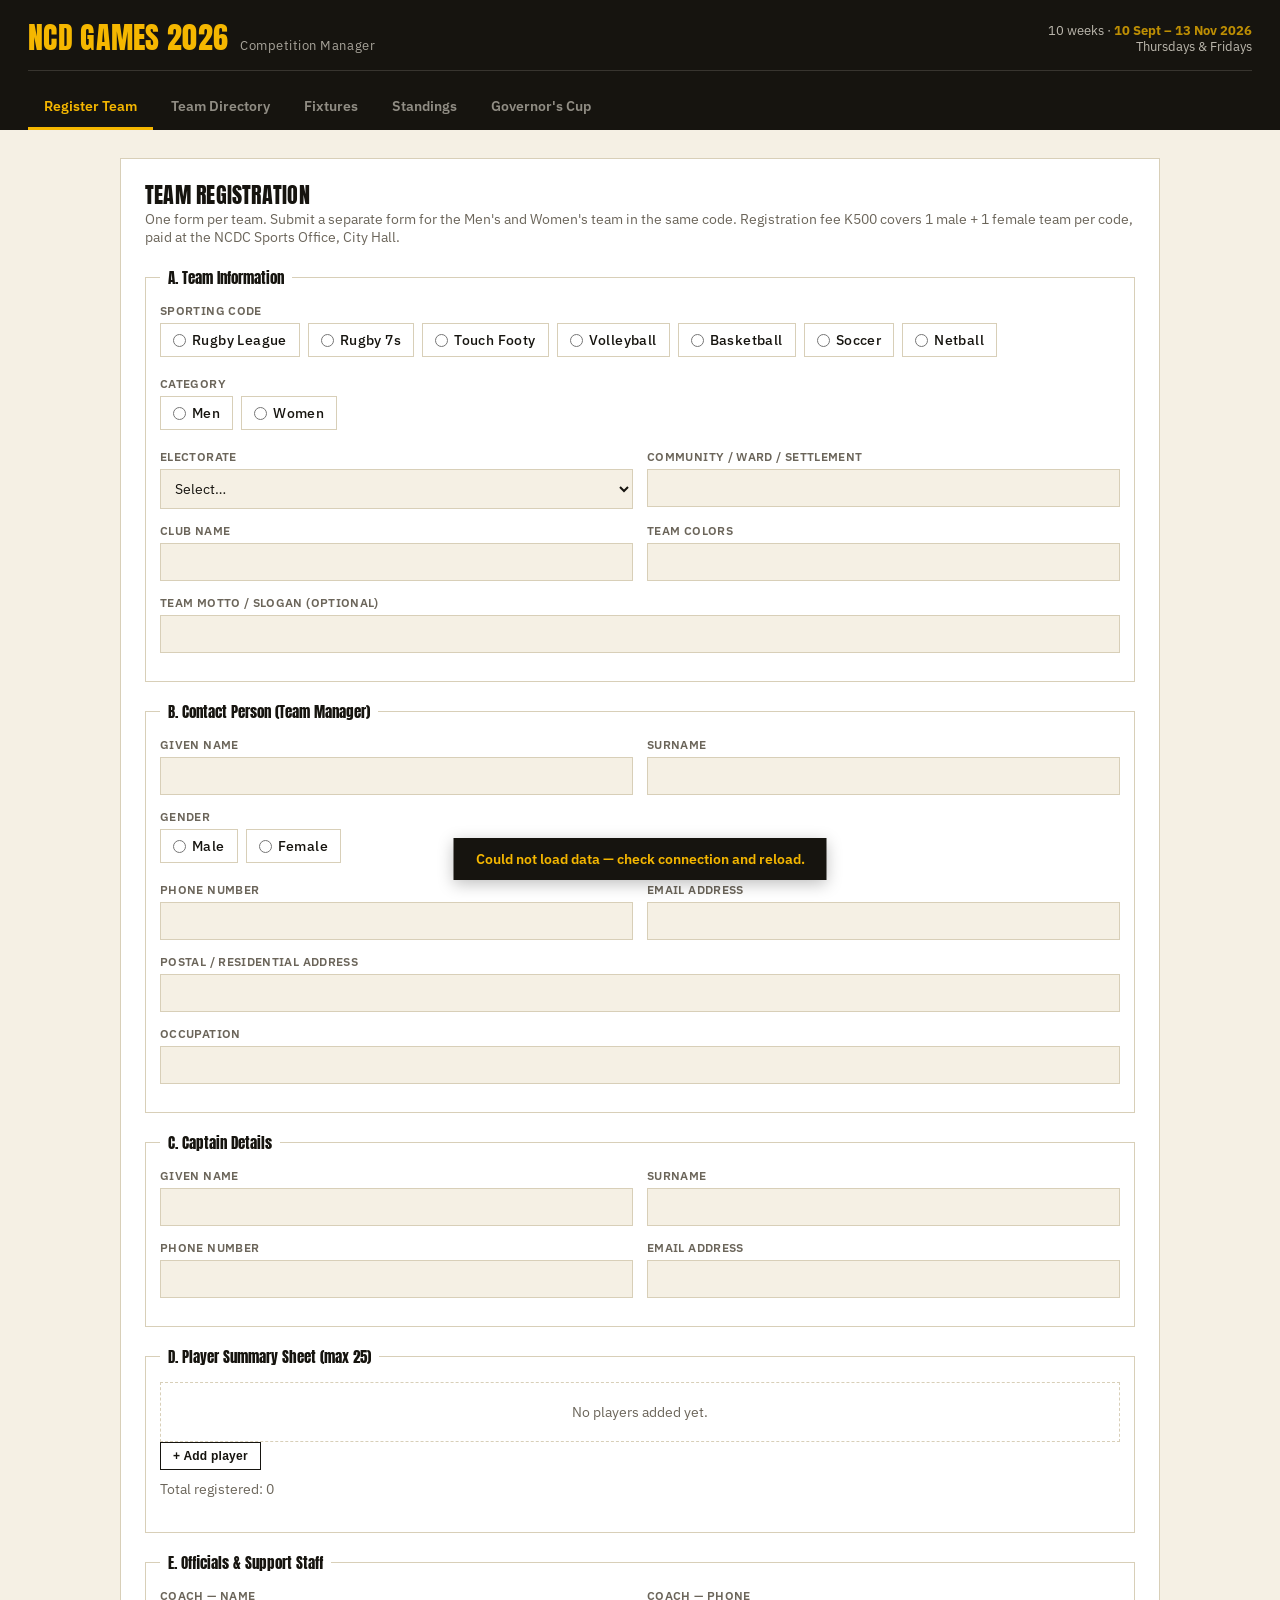
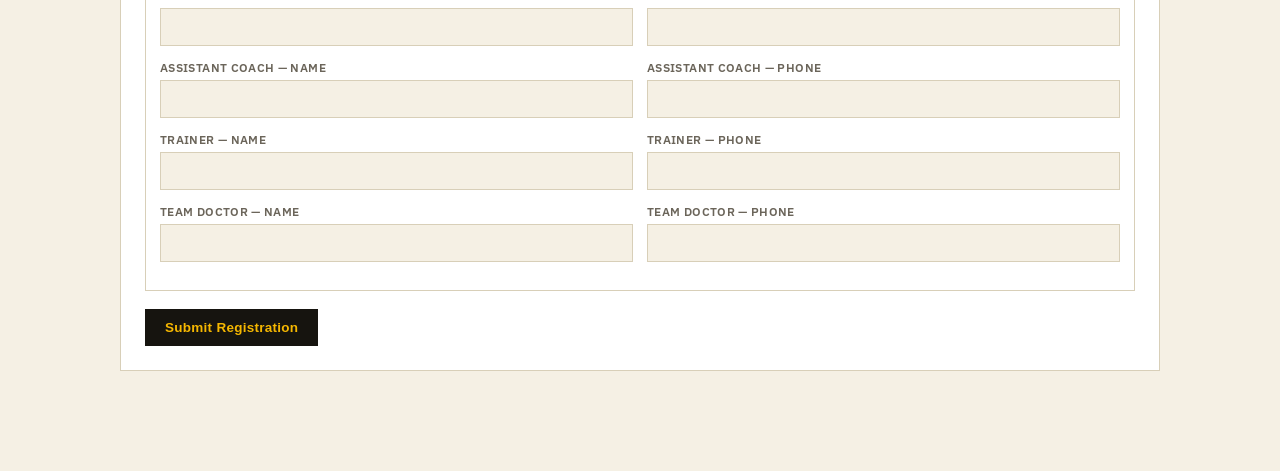
<file: ncd-games-manager.html>
<!DOCTYPE html>
<html lang="en">
<head>
<meta charset="UTF-8">
<meta name="viewport" content="width=device-width, initial-scale=1.0">
<title>NCD Games 2026 — Competition Manager</title>
<link rel="preconnect" href="https://fonts.googleapis.com">
<link href="https://fonts.googleapis.com/css2?family=Anton&family=IBM+Plex+Sans:wght@400;500;600;700&family=IBM+Plex+Mono:wght@500&display=swap" rel="stylesheet">
<style>
  :root{
    --ink:#16140F;
    --ink-2:#211E17;
    --paper:#F5F0E4;
    --paper-2:#EAE3D2;
    --sun:#F5B700;
    --ember:#C6362B;
    --pitch:#1F6F4A;
    --ash:#6B655A;
    --line:#D8CFB8;
  }
  *{box-sizing:border-box;}
  html,body{margin:0;padding:0;}
  body{
    background:var(--paper);
    color:var(--ink);
    font-family:'IBM Plex Sans',sans-serif;
    -webkit-font-smoothing:antialiased;
  }
  h1,h2,h3,.headline{
    font-family:'Anton',sans-serif;
    font-weight:400;
    letter-spacing:0.01em;
    text-transform:uppercase;
    line-height:1.05;
  }
  .mono{ font-family:'IBM Plex Mono',monospace; }

  header.topbar{
    background:var(--ink);
    color:var(--paper);
    padding:22px 28px 0 28px;
    position:sticky; top:0; z-index:20;
  }
  .topbar-inner{
    display:flex; align-items:flex-end; justify-content:space-between; flex-wrap:wrap; gap:14px;
    padding-bottom:16px;
    border-bottom:1px solid rgba(245,240,228,0.15);
  }
  .brand{ display:flex; align-items:baseline; gap:12px; }
  .brand h1{ font-size:30px; color:var(--sun); margin:0; }
  .brand span.sub{ color:var(--paper); opacity:0.65; font-size:13px; letter-spacing:0.04em; }
  .dates{ text-align:right; font-size:12.5px; color:var(--paper); opacity:0.75; }
  .dates b{ color:var(--sun); }

  nav.tabs{
    display:flex; gap:2px; margin-top:14px; overflow-x:auto;
  }
  nav.tabs button{
    background:none; border:none; color:var(--paper); opacity:0.55;
    font-family:'IBM Plex Sans',sans-serif; font-weight:600; font-size:13.5px;
    padding:12px 16px; cursor:pointer; white-space:nowrap;
    border-bottom:3px solid transparent;
  }
  nav.tabs button:hover{ opacity:0.85; }
  nav.tabs button.active{
    opacity:1; color:var(--sun); border-bottom-color:var(--sun);
  }

  main{ max-width:1080px; margin:0 auto; padding:28px 20px 80px 20px; }
  .panel{ background:#fff; border:1px solid var(--line); padding:24px; margin-bottom:20px; }
  .panel h2{ font-size:22px; margin:0 0 4px 0; }
  .panel .desc{ color:var(--ash); font-size:13.5px; margin:0 0 20px 0; }

  .grid2{ display:grid; grid-template-columns:1fr 1fr; gap:14px; }
  .grid4{ display:grid; grid-template-columns:repeat(4,1fr); gap:10px; }
  @media(max-width:640px){ .grid2,.grid4{ grid-template-columns:1fr; } }

  label{ display:block; font-size:12px; font-weight:600; text-transform:uppercase; letter-spacing:0.03em; color:var(--ash); margin-bottom:5px; }
  .field{ margin-bottom:14px; }
  input[type=text],input[type=email],input[type=tel],input[type=date],input[type=number],select,textarea{
    width:100%; padding:9px 10px; border:1px solid var(--line); background:var(--paper);
    font-family:'IBM Plex Sans',sans-serif; font-size:14px; color:var(--ink);
  }
  input:focus,select:focus,textarea:focus{ outline:2px solid var(--sun); outline-offset:1px; }
  fieldset{ border:1px solid var(--line); padding:14px; margin:0 0 18px 0; }
  legend{ font-family:'Anton',sans-serif; font-size:15px; padding:0 8px; color:var(--ink); }

  .choicerow{ display:flex; flex-wrap:wrap; gap:8px; }
  .choicerow label.chip{
    display:flex; align-items:center; gap:6px; border:1px solid var(--line); padding:7px 12px;
    text-transform:none; font-weight:500; font-size:13.5px; cursor:pointer; color:var(--ink);
  }
  .choicerow input[type=radio]{ margin:0; }

  button.btn{
    background:var(--ink); color:var(--sun); border:none; padding:11px 20px;
    font-weight:700; font-size:13.5px; letter-spacing:0.02em; cursor:pointer;
  }
  button.btn:hover{ background:var(--ink-2); }
  button.btn.secondary{ background:none; color:var(--ink); border:1px solid var(--ink); }
  button.btn.danger{ background:var(--ember); color:#fff; }
  button.btn.small{ padding:6px 12px; font-size:12px; }
  button.btn:disabled{ opacity:0.4; cursor:not-allowed; }

  table.data{ width:100%; border-collapse:collapse; font-size:13.5px; }
  table.data th{ text-align:left; font-size:11px; text-transform:uppercase; letter-spacing:0.03em; color:var(--ash); border-bottom:2px solid var(--ink); padding:8px 8px; }
  table.data td{ padding:9px 8px; border-bottom:1px solid var(--line); }
  table.data tr:hover td{ background:var(--paper); }
  .status-tag{ display:inline-block; padding:2px 8px; font-size:11px; font-weight:700; text-transform:uppercase; }
  .status-Pending{ background:#F1E4B0; color:#6B5A00; }
  .status-Approved{ background:#DCEEE2; color:var(--pitch); }
  .status-Rejected{ background:#F3D9D6; color:var(--ember); }

  .playerrow{ display:grid; grid-template-columns:2fr 1fr 1.2fr 1fr auto; gap:8px; margin-bottom:8px; align-items:center; }
  @media(max-width:640px){ .playerrow{ grid-template-columns:1fr; } }

  .toast{
    position:fixed; bottom:20px; left:50%; transform:translateX(-50%);
    background:var(--ink); color:var(--sun); padding:12px 22px; font-weight:600; font-size:13.5px;
    z-index:100; box-shadow:0 4px 16px rgba(0,0,0,0.25);
  }
  .empty{ color:var(--ash); font-size:13.5px; padding:20px 0; text-align:center; border:1px dashed var(--line); }
  .filters{ display:flex; gap:10px; flex-wrap:wrap; margin-bottom:16px; }
  .filters select{ width:auto; min-width:150px; }

  .modal-overlay{ position:fixed; inset:0; background:rgba(22,20,15,0.6); display:flex; align-items:flex-start; justify-content:center; padding:30px 16px; overflow-y:auto; z-index:50; }
  .modal{ background:#fff; max-width:720px; width:100%; padding:26px; margin-bottom:40px; }
  .modal h3{ margin-top:0; font-size:20px; }
  .modal .close{ float:right; background:none; border:none; font-size:20px; cursor:pointer; color:var(--ash); }
  .kv{ display:grid; grid-template-columns:150px 1fr; gap:6px 12px; font-size:13.5px; margin-bottom:4px; }
  .kv b{ color:var(--ash); font-weight:600; font-size:11px; text-transform:uppercase; }
  .section-title{ font-family:'Anton',sans-serif; font-size:14px; margin:18px 0 8px 0; color:var(--ash); }

  .pool-card{ border:1px solid var(--line); padding:16px; margin-bottom:14px; }
  .pool-card h3{ font-size:16px; margin:0 0 2px 0; }
  .pool-card .meta{ color:var(--ash); font-size:12.5px; margin-bottom:10px; }
  .rank1{ color:var(--pitch); font-weight:700; }
  .colorswatch{ display:inline-block; width:10px; height:10px; border:1px solid var(--ink); vertical-align:middle; margin-right:6px; }
  .note{ background:var(--paper-2); border-left:3px solid var(--sun); padding:10px 14px; font-size:13px; color:var(--ink); margin-bottom:16px; }
</style>
</head>
<body>

<header class="topbar">
  <div class="topbar-inner">
    <div class="brand">
      <h1>NCD Games 2026</h1>
      <span class="sub">Competition Manager</span>
    </div>
    <div class="dates">10 weeks · <b>10 Sept – 13 Nov 2026</b><br>Thursdays &amp; Fridays</div>
  </div>
  <nav class="tabs" id="tabs"></nav>
</header>

<main id="app"></main>
<div id="toast-root"></div>

<script>
/* ---------------- Config ---------------- */
const CODES = ["Rugby League","Rugby 7s","Touch Footy","Volleyball","Basketball","Soccer","Netball"];
const CATEGORIES = ["Men","Women"];
const ELECTORATES = ["Moresby North-East","Moresby North-West","Moresby South"];
const POSITIONS_HINT = "e.g. Winger, Centre, Forward";
const MAX_PLAYERS = 25;

const TABS = [
  {id:"register", label:"Register Team"},
  {id:"directory", label:"Team Directory"},
  {id:"fixtures", label:"Fixtures"},
  {id:"standings", label:"Standings"},
  {id:"cup", label:"Governor's Cup"},
];

/* ---------------- State ---------------- */
let state = {
  tab: "register",
  teams: [],
  fixtures: [],
  loading: true,
  formPlayers: [],
  detailTeamId: null,
  fixturesPool: null,
  standingsPool: null,
  dirFilters: { code:"", category:"", electorate:"", status:"" }
};

function poolKeyOf(t){ return `${t.sportingCode}||${t.category}||${t.electorate}`; }
function poolLabel(key){ const [c,cat,e] = key.split("||"); return `${c} · ${cat} · ${e}`; }
function newId(prefix){ return prefix + "_" + Date.now().toString(36) + Math.random().toString(36).slice(2,7); }

function showToast(msg){
  const root = document.getElementById("toast-root");
  root.innerHTML = `<div class="toast">${msg}</div>`;
  setTimeout(()=>{ if(root.innerHTML.includes(msg)) root.innerHTML=""; }, 2800);
}

/* ---------------- Storage ---------------- */
async function loadAll(){
  state.loading = true; render();
  try{
    const teamKeys = await window.storage.list("team:", true);
    const teams = [];
    if(teamKeys && teamKeys.keys){
      for(const k of teamKeys.keys){
        try{
          const r = await window.storage.get(k, true);
          if(r && r.value) teams.push(JSON.parse(r.value));
        }catch(e){ /* skip unreadable key */ }
      }
    }
    const fixKeys = await window.storage.list("fixture:", true);
    const fixtures = [];
    if(fixKeys && fixKeys.keys){
      for(const k of fixKeys.keys){
        try{
          const r = await window.storage.get(k, true);
          if(r && r.value) fixtures.push(JSON.parse(r.value));
        }catch(e){}
      }
    }
    state.teams = teams.sort((a,b)=> (b.createdAt||0)-(a.createdAt||0));
    state.fixtures = fixtures;
  }catch(e){
    showToast("Could not load data — check connection and reload.");
  }
  state.loading = false;
  render();
}

async function saveTeam(team){
  try{
    const r = await window.storage.set("team:"+team.id, JSON.stringify(team), true);
    if(!r) throw new Error("no result");
    return true;
  }catch(e){
    showToast("Save failed — please try again.");
    return false;
  }
}

async function saveFixture(fx){
  try{
    await window.storage.set("fixture:"+fx.id, JSON.stringify(fx), true);
    return true;
  }catch(e){ showToast("Could not save score."); return false; }
}

async function deleteFixture(id){
  try{ await window.storage.delete("fixture:"+id, true); }catch(e){}
}

/* ---------------- Render root ---------------- */
function renderTabsBar(){
  const nav = document.getElementById("tabs");
  nav.innerHTML = TABS.map(t=>`<button class="${state.tab===t.id?'active':''}" onclick="setTab('${t.id}')">${t.label}</button>`).join("");
}
function setTab(id){ state.tab = id; state.detailTeamId=null; render(); }
window.setTab = setTab;

function render(){
  renderTabsBar();
  const app = document.getElementById("app");
  if(state.loading){ app.innerHTML = `<div class="empty">Loading competition data…</div>`; return; }
  if(state.tab==="register") app.innerHTML = renderRegister();
  else if(state.tab==="directory") app.innerHTML = renderDirectory();
  else if(state.tab==="fixtures") app.innerHTML = renderFixtures();
  else if(state.tab==="standings") app.innerHTML = renderStandings();
  else if(state.tab==="cup") app.innerHTML = renderCup();
  attachHandlers();
}

/* ================= REGISTER ================= */
function renderRegister(){
  return `
  <div class="panel">
    <h2>Team Registration</h2>
    <p class="desc">One form per team. Submit a separate form for the Men's and Women's team in the same code. Registration fee K500 covers 1 male + 1 female team per code, paid at the NCDC Sports Office, City Hall.</p>

    <form id="regForm">
      <fieldset>
        <legend>A. Team Information</legend>
        <div class="field">
          <label>Sporting Code</label>
          <div class="choicerow">${CODES.map(c=>`<label class="chip"><input type="radio" name="sportingCode" value="${c}" required>${c}</label>`).join("")}</div>
        </div>
        <div class="field">
          <label>Category</label>
          <div class="choicerow">${CATEGORIES.map(c=>`<label class="chip"><input type="radio" name="category" value="${c}" required>${c}</label>`).join("")}</div>
        </div>
        <div class="grid2">
          <div class="field"><label>Electorate</label>
            <select name="electorate" required><option value="">Select…</option>${ELECTORATES.map(e=>`<option value="${e}">${e}</option>`).join("")}</select>
          </div>
          <div class="field"><label>Community / Ward / Settlement</label><input type="text" name="community" required></div>
        </div>
        <div class="grid2">
          <div class="field"><label>Club Name</label><input type="text" name="clubName" required></div>
          <div class="field"><label>Team Colors</label><input type="text" name="teamColors"></div>
        </div>
        <div class="field"><label>Team Motto / Slogan (optional)</label><input type="text" name="motto"></div>
      </fieldset>

      <fieldset>
        <legend>B. Contact Person (Team Manager)</legend>
        <div class="grid2">
          <div class="field"><label>Given Name</label><input type="text" name="mgrGiven" required></div>
          <div class="field"><label>Surname</label><input type="text" name="mgrSurname" required></div>
        </div>
        <div class="field"><label>Gender</label>
          <div class="choicerow">
            <label class="chip"><input type="radio" name="mgrGender" value="Male" required>Male</label>
            <label class="chip"><input type="radio" name="mgrGender" value="Female">Female</label>
          </div>
        </div>
        <div class="grid2">
          <div class="field"><label>Phone Number</label><input type="tel" name="mgrPhone" required></div>
          <div class="field"><label>Email Address</label><input type="email" name="mgrEmail"></div>
        </div>
        <div class="field"><label>Postal / Residential Address</label><input type="text" name="mgrAddress"></div>
        <div class="field"><label>Occupation</label><input type="text" name="mgrOccupation"></div>
      </fieldset>

      <fieldset>
        <legend>C. Captain Details</legend>
        <div class="grid2">
          <div class="field"><label>Given Name</label><input type="text" name="capGiven" required></div>
          <div class="field"><label>Surname</label><input type="text" name="capSurname" required></div>
        </div>
        <div class="grid2">
          <div class="field"><label>Phone Number</label><input type="tel" name="capPhone" required></div>
          <div class="field"><label>Email Address</label><input type="email" name="capEmail"></div>
        </div>
      </fieldset>

      <fieldset>
        <legend>D. Player Summary Sheet (max ${MAX_PLAYERS})</legend>
        <div id="playerRows">${renderPlayerRows()}</div>
        <button type="button" class="btn secondary small" onclick="addPlayerRow()">+ Add player</button>
        <p class="desc" style="margin-top:10px;">Total registered: <span id="playerCount">${state.formPlayers.length}</span></p>
      </fieldset>

      <fieldset>
        <legend>E. Officials &amp; Support Staff</legend>
        ${["Coach","Assistant Coach","Trainer","Team Doctor"].map(role=>`
          <div class="grid2">
            <div class="field"><label>${role} — Name</label><input type="text" name="off_${role.replace(/\\s/g,'')}_name"></div>
            <div class="field"><label>${role} — Phone</label><input type="tel" name="off_${role.replace(/\\s/g,'')}_phone"></div>
          </div>`).join("")}
      </fieldset>

      <button type="submit" class="btn">Submit Registration</button>
    </form>
  </div>`;
}

function renderPlayerRows(){
  if(state.formPlayers.length===0){
    return `<div class="empty">No players added yet.</div>`;
  }
  return state.formPlayers.map((p,i)=>`
    <div class="playerrow">
      <input type="text" placeholder="Full name" value="${p.name||''}" oninput="updatePlayer(${i},'name',this.value)">
      <input type="date" value="${p.dob||''}" oninput="updatePlayer(${i},'dob',this.value)">
      <input type="tel" placeholder="Contact #" value="${p.contact||''}" oninput="updatePlayer(${i},'contact',this.value)">
      <input type="text" placeholder="${POSITIONS_HINT}" value="${p.position||''}" oninput="updatePlayer(${i},'position',this.value)">
      <button type="button" class="btn danger small" onclick="removePlayerRow(${i})">Remove</button>
    </div>`).join("");
}
function addPlayerRow(){
  if(state.formPlayers.length>=MAX_PLAYERS){ showToast(`Maximum ${MAX_PLAYERS} players.`); return; }
  state.formPlayers.push({name:"",dob:"",contact:"",position:""});
  document.getElementById("playerRows").innerHTML = renderPlayerRows();
  document.getElementById("playerCount").textContent = state.formPlayers.length;
}
function updatePlayer(i,field,val){ state.formPlayers[i][field]=val; }
function removePlayerRow(i){
  state.formPlayers.splice(i,1);
  document.getElementById("playerRows").innerHTML = renderPlayerRows();
  document.getElementById("playerCount").textContent = state.formPlayers.length;
}
window.addPlayerRow = addPlayerRow;
window.updatePlayer = updatePlayer;
window.removePlayerRow = removePlayerRow;

async function handleRegisterSubmit(ev){
  ev.preventDefault();
  const f = ev.target;
  const fd = new FormData(f);
  const get = (k)=> (fd.get(k)||"").toString().trim();

  const team = {
    id: newId("team"),
    createdAt: Date.now(),
    sportingCode: get("sportingCode"),
    category: get("category"),
    electorate: get("electorate"),
    community: get("community"),
    clubName: get("clubName"),
    teamColors: get("teamColors"),
    motto: get("motto"),
    manager: {
      givenName: get("mgrGiven"), surname: get("mgrSurname"), gender: get("mgrGender"),
      phone: get("mgrPhone"), email: get("mgrEmail"), address: get("mgrAddress"), occupation: get("mgrOccupation")
    },
    captain: {
      givenName: get("capGiven"), surname: get("capSurname"), phone: get("capPhone"), email: get("capEmail")
    },
    players: state.formPlayers.filter(p=>p.name && p.name.trim()!==""),
    officials: {
      coach: {name:get("off_Coach_name"), phone:get("off_Coach_phone")},
      assistantCoach: {name:get("off_AssistantCoach_name"), phone:get("off_AssistantCoach_phone")},
      trainer: {name:get("off_Trainer_name"), phone:get("off_Trainer_phone")},
      doctor: {name:get("off_TeamDoctor_name"), phone:get("off_TeamDoctor_phone")}
    },
    payment: { paid:false, amount:"", receiptNumber:"" },
    approval: { status:"Pending", comments:"", poolZone:"", teamIdNumber:"" }
  };

  if(!team.sportingCode || !team.category || !team.electorate){
    showToast("Please select sporting code, category and electorate."); return;
  }

  const btn = f.querySelector("button[type=submit]");
  btn.disabled = true; btn.textContent = "Submitting…";
  const ok = await saveTeam(team);
  btn.disabled = false; btn.textContent = "Submit Registration";

  if(ok){
    state.teams.unshift(team);
    state.formPlayers = [];
    showToast(`Team "${team.clubName}" registered — pending approval.`);
    f.reset();
    render();
  }
}

/* ================= DIRECTORY (admin) ================= */
function renderDirectory(){
  const f = state.dirFilters;
  let list = state.teams.filter(t=>
    (!f.code || t.sportingCode===f.code) &&
    (!f.category || t.category===f.category) &&
    (!f.electorate || t.electorate===f.electorate) &&
    (!f.status || t.approval.status===f.status)
  );

  return `
  <div class="panel">
    <h2>Team Directory</h2>
    <p class="desc">Review registrations, confirm payment, approve teams and assign pool/zone + team ID.</p>
    <div class="note">Shared data: everyone who opens this app sees and can edit the same team list.</div>
    <div class="filters">
      <select onchange="setDirFilter('code',this.value)"><option value="">All codes</option>${CODES.map(c=>`<option ${f.code===c?'selected':''}>${c}</option>`).join("")}</select>
      <select onchange="setDirFilter('category',this.value)"><option value="">All categories</option>${CATEGORIES.map(c=>`<option ${f.category===c?'selected':''}>${c}</option>`).join("")}</select>
      <select onchange="setDirFilter('electorate',this.value)"><option value="">All electorates</option>${ELECTORATES.map(c=>`<option ${f.electorate===c?'selected':''}>${c}</option>`).join("")}</select>
      <select onchange="setDirFilter('status',this.value)"><option value="">All statuses</option>${["Pending","Approved","Rejected"].map(c=>`<option ${f.status===c?'selected':''}>${c}</option>`).join("")}</select>
    </div>
    ${list.length===0 ? `<div class="empty">No teams match these filters.</div>` : `
    <table class="data">
      <thead><tr><th>Club</th><th>Code</th><th>Cat.</th><th>Electorate</th><th>Players</th><th>Payment</th><th>Status</th><th></th></tr></thead>
      <tbody>
        ${list.map(t=>`
          <tr>
            <td><b>${escapeHtml(t.clubName)}</b><br><span class="mono" style="color:var(--ash);font-size:11px;">${escapeHtml(t.community)}</span></td>
            <td>${t.sportingCode}</td>
            <td>${t.category}</td>
            <td>${t.electorate}</td>
            <td>${t.players.length}</td>
            <td>${t.payment.paid ? '✓ Paid' : '—'}</td>
            <td><span class="status-tag status-${t.approval.status}">${t.approval.status}</span></td>
            <td><button class="btn secondary small" onclick="openDetail('${t.id}')">View</button></td>
          </tr>`).join("")}
      </tbody>
    </table>`}
  </div>
  ${state.detailTeamId ? renderDetailModal() : ""}
  `;
}
function setDirFilter(k,v){ state.dirFilters[k]=v; render(); }
window.setDirFilter = setDirFilter;
function openDetail(id){ state.detailTeamId=id; render(); }
window.openDetail = openDetail;
function closeDetail(){ state.detailTeamId=null; render(); }
window.closeDetail = closeDetail;

function renderDetailModal(){
  const t = state.teams.find(x=>x.id===state.detailTeamId);
  if(!t) return "";
  return `
  <div class="modal-overlay" onclick="if(event.target===this) closeDetail()">
    <div class="modal">
      <button class="close" onclick="closeDetail()">✕</button>
      <h3>${escapeHtml(t.clubName)}</h3>
      <div class="kv"><b>Code</b><span>${t.sportingCode}</span></div>
      <div class="kv"><b>Category</b><span>${t.category}</span></div>
      <div class="kv"><b>Electorate</b><span>${t.electorate}</span></div>
      <div class="kv"><b>Community</b><span>${escapeHtml(t.community)}</span></div>
      <div class="kv"><b>Colors</b><span>${escapeHtml(t.teamColors||"—")}</span></div>
      <div class="kv"><b>Motto</b><span>${escapeHtml(t.motto||"—")}</span></div>

      <div class="section-title">Manager</div>
      <div class="kv"><b>Name</b><span>${escapeHtml(t.manager.givenName)} ${escapeHtml(t.manager.surname)}</span></div>
      <div class="kv"><b>Phone</b><span>${escapeHtml(t.manager.phone)}</span></div>
      <div class="kv"><b>Email</b><span>${escapeHtml(t.manager.email||"—")}</span></div>

      <div class="section-title">Captain</div>
      <div class="kv"><b>Name</b><span>${escapeHtml(t.captain.givenName)} ${escapeHtml(t.captain.surname)}</span></div>
      <div class="kv"><b>Phone</b><span>${escapeHtml(t.captain.phone)}</span></div>

      <div class="section-title">Players (${t.players.length})</div>
      ${t.players.length===0? `<div class="empty">None listed</div>` :
        `<table class="data"><thead><tr><th>Name</th><th>DoB</th><th>Contact</th><th>Position</th></tr></thead><tbody>
          ${t.players.map(p=>`<tr><td>${escapeHtml(p.name)}</td><td>${escapeHtml(p.dob||"—")}</td><td>${escapeHtml(p.contact||"—")}</td><td>${escapeHtml(p.position||"—")}</td></tr>`).join("")}
        </tbody></table>`}

      <div class="section-title">Officials</div>
      <div class="kv"><b>Coach</b><span>${escapeHtml(t.officials.coach.name||"—")} ${escapeHtml(t.officials.coach.phone||"")}</span></div>
      <div class="kv"><b>Asst. Coach</b><span>${escapeHtml(t.officials.assistantCoach.name||"—")} ${escapeHtml(t.officials.assistantCoach.phone||"")}</span></div>
      <div class="kv"><b>Trainer</b><span>${escapeHtml(t.officials.trainer.name||"—")} ${escapeHtml(t.officials.trainer.phone||"")}</span></div>
      <div class="kv"><b>Doctor</b><span>${escapeHtml(t.officials.doctor.name||"—")} ${escapeHtml(t.officials.doctor.phone||"")}</span></div>

      <div class="section-title">Office Use — Payment &amp; Approval</div>
      <div class="grid2">
        <div class="field"><label>Payment Received</label>
          <select id="detPaid"><option value="no" ${!t.payment.paid?'selected':''}>No</option><option value="yes" ${t.payment.paid?'selected':''}>Yes</option></select>
        </div>
        <div class="field"><label>Amount (K)</label><input type="text" id="detAmount" value="${escapeHtml(t.payment.amount||"")}"></div>
      </div>
      <div class="field"><label>Receipt Number</label><input type="text" id="detReceipt" value="${escapeHtml(t.payment.receiptNumber||"")}"></div>
      <div class="grid2">
        <div class="field"><label>Approval Status</label>
          <select id="detStatus">${["Pending","Approved","Rejected"].map(s=>`<option ${t.approval.status===s?'selected':''}>${s}</option>`).join("")}</select>
        </div>
        <div class="field"><label>Team ID Number</label><input type="text" id="detTeamId" value="${escapeHtml(t.approval.teamIdNumber||"")}"></div>
      </div>
      <div class="field"><label>Pool / Zone</label><input type="text" id="detPool" value="${escapeHtml(t.approval.poolZone||"")}" placeholder="Auto: ${poolLabel(poolKeyOf(t))}"></div>
      <div class="field"><label>Comments</label><textarea id="detComments" rows="2">${escapeHtml(t.approval.comments||"")}</textarea></div>

      <button class="btn" onclick="saveDetail('${t.id}')">Save Changes</button>
    </div>
  </div>`;
}
async function saveDetail(id){
  const t = state.teams.find(x=>x.id===id);
  if(!t) return;
  t.payment.paid = document.getElementById("detPaid").value==="yes";
  t.payment.amount = document.getElementById("detAmount").value;
  t.payment.receiptNumber = document.getElementById("detReceipt").value;
  t.approval.status = document.getElementById("detStatus").value;
  t.approval.teamIdNumber = document.getElementById("detTeamId").value;
  t.approval.poolZone = document.getElementById("detPool").value;
  t.approval.comments = document.getElementById("detComments").value;
  const ok = await saveTeam(t);
  if(ok){ showToast("Team updated."); closeDetail(); }
}
window.saveDetail = saveDetail;

/* ================= FIXTURES ================= */
function getPools(){
  const map = {};
  state.teams.filter(t=>t.approval.status==="Approved").forEach(t=>{
    const k = poolKeyOf(t);
    if(!map[k]) map[k]=[];
    map[k].push(t);
  });
  return map;
}
function getMatchDays(){
  const days=[];
  let d = new Date(2026,8,10); // Sept 10 2026
  const end = new Date(2026,10,13); // Nov 13 2026
  while(d<=end){
    const wd = d.getDay();
    if(wd===4||wd===5) days.push(new Date(d));
    d.setDate(d.getDate()+1);
  }
  return days;
}
function fmtDate(d){
  return d.toLocaleDateString('en-GB',{weekday:'short', day:'numeric', month:'short', year:'numeric'});
}
function generateRoundRobin(ids){
  let arr = [...ids];
  if(arr.length%2!==0) arr.push(null);
  const n = arr.length;
  const rounds = [];
  for(let r=0;r<n-1;r++){
    const matches=[];
    for(let i=0;i<n/2;i++){
      const a=arr[i], b=arr[n-1-i];
      if(a!==null && b!==null) matches.push([a,b]);
    }
    rounds.push(matches);
    const fixed=arr[0]; const rest=arr.slice(1); rest.unshift(rest.pop()); arr=[fixed,...rest];
  }
  return rounds;
}

function renderFixtures(){
  const pools = getPools();
  const poolKeys = Object.keys(pools);
  const sel = state.fixturesPool || poolKeys[0] || null;

  let body = "";
  if(poolKeys.length===0){
    body = `<div class="empty">No approved teams yet. Approve teams in the Team Directory first, then generate fixtures here.</div>`;
  } else {
    const teams = pools[sel] || [];
    const existing = state.fixtures.filter(f=>f.poolKey===sel);
    body = `
      <div class="filters">
        <select onchange="setFixturesPool(this.value)">
          ${poolKeys.map(k=>`<option value="${k}" ${k===sel?'selected':''}>${poolLabel(k)} (${pools[k].length} teams)</option>`).join("")}
        </select>
        ${teams.length<2 ? `<span class="desc" style="align-self:center;">Need at least 2 approved teams in this pool.</span>` :
          existing.length>0 ? `<button class="btn danger small" onclick="regenerateFixtures('${sel}')">Regenerate Schedule</button>` :
          `<button class="btn small" onclick="generateFixturesForPool('${sel}')">Generate Schedule</button>`}
      </div>
      ${renderFixtureList(sel)}
    `;
  }

  return `<div class="panel">
    <h2>Fixtures</h2>
    <p class="desc">Round-robin schedule generated per pool (code · category · electorate) across the Thursday/Friday competition window.</p>
    ${body}
  </div>`;
}
function setFixturesPool(k){ state.fixturesPool=k; render(); }
window.setFixturesPool = setFixturesPool;

function renderFixtureList(poolKey){
  const fx = state.fixtures.filter(f=>f.poolKey===poolKey).sort((a,b)=> a.round-b.round);
  if(fx.length===0) return `<div class="empty">No fixtures generated yet for this pool.</div>`;
  const byRound = {};
  fx.forEach(f=>{ (byRound[f.round]=byRound[f.round]||[]).push(f); });
  return Object.keys(byRound).sort((a,b)=>a-b).map(r=>{
    const matches = byRound[r];
    return `<div style="margin-bottom:18px;">
      <div class="section-title">Round ${Number(r)+1} — ${matches[0].dateLabel}</div>
      <table class="data">
        <thead><tr><th>Home</th><th>Score</th><th>Away</th><th>Score</th><th></th></tr></thead>
        <tbody>
        ${matches.map(f=>`
          <tr>
            <td>${escapeHtml(f.teamAName)}</td>
            <td><input type="number" min="0" style="width:60px;" value="${f.scoreA ?? ''}" onchange="setScore('${f.id}','scoreA',this.value)"></td>
            <td>${escapeHtml(f.teamBName)}</td>
            <td><input type="number" min="0" style="width:60px;" value="${f.scoreB ?? ''}" onchange="setScore('${f.id}','scoreB',this.value)"></td>
            <td>${f.played ? '<span class="status-tag status-Approved">Played</span>' : '<span class="status-tag status-Pending">Scheduled</span>'}</td>
          </tr>`).join("")}
        </tbody>
      </table>
    </div>`;
  }).join("");
}

async function generateFixturesForPool(poolKey){
  const pools = getPools();
  const teams = pools[poolKey];
  if(!teams || teams.length<2){ showToast("Need at least 2 approved teams."); return; }
  const rounds = generateRoundRobin(teams.map(t=>t.id));
  const matchDays = getMatchDays();
  const newFixtures = [];
  rounds.forEach((matches, rIdx)=>{
    const date = matchDays[rIdx % matchDays.length];
    matches.forEach(([aId,bId])=>{
      const a = teams.find(t=>t.id===aId), b = teams.find(t=>t.id===bId);
      newFixtures.push({
        id: newId("fx"),
        poolKey, round: rIdx,
        date: date.toISOString(),
        dateLabel: fmtDate(date),
        teamAId:aId, teamAName:a.clubName,
        teamBId:bId, teamBName:b.clubName,
        scoreA:null, scoreB:null, played:false
      });
    });
  });
  for(const f of newFixtures){ await saveFixture(f); }
  state.fixtures = state.fixtures.filter(f=>f.poolKey!==poolKey).concat(newFixtures);
  showToast(`Schedule generated: ${newFixtures.length} fixtures across ${rounds.length} rounds.`);
  render();
}
window.generateFixturesForPool = generateFixturesForPool;

async function regenerateFixtures(poolKey){
  if(!confirm("This will clear existing fixtures and scores for this pool. Continue?")) return;
  const old = state.fixtures.filter(f=>f.poolKey===poolKey);
  for(const f of old){ await deleteFixture(f.id); }
  state.fixtures = state.fixtures.filter(f=>f.poolKey!==poolKey);
  await generateFixturesForPool(poolKey);
}
window.regenerateFixtures = regenerateFixtures;

async function setScore(fxId, field, val){
  const f = state.fixtures.find(x=>x.id===fxId);
  if(!f) return;
  f[field] = val===""? null : Number(val);
  f.played = (f.scoreA!==null && f.scoreB!==null);
  await saveFixture(f);
  showToast("Score saved.");
}
window.setScore = setScore;

/* ================= STANDINGS ================= */
function computeStandings(poolKey){
  const pools = getPools();
  const teams = pools[poolKey] || [];
  const table = {};
  teams.forEach(t=>{ table[t.id] = {id:t.id, name:t.clubName, played:0,won:0,drawn:0,lost:0,for:0,against:0,points:0}; });
  state.fixtures.filter(f=>f.poolKey===poolKey && f.played).forEach(f=>{
    const a = table[f.teamAId], b = table[f.teamBId];
    if(!a || !b) return;
    a.played++; b.played++;
    a.for += f.scoreA; a.against += f.scoreB;
    b.for += f.scoreB; b.against += f.scoreA;
    if(f.scoreA > f.scoreB){ a.won++; a.points+=3; b.lost++; }
    else if(f.scoreA < f.scoreB){ b.won++; b.points+=3; a.lost++; }
    else { a.drawn++; b.drawn++; a.points+=1; b.points+=1; }
  });
  return Object.values(table).sort((x,y)=> y.points-x.points || (y.for-y.against)-(x.for-x.against) || y.for-x.for);
}

function renderStandings(){
  const pools = getPools();
  const poolKeys = Object.keys(pools);
  if(poolKeys.length===0) return `<div class="panel"><h2>Standings</h2><div class="empty">No approved teams yet.</div></div>`;
  const sel = state.standingsPool || poolKeys[0];
  const rows = computeStandings(sel);
  return `<div class="panel">
    <h2>Standings</h2>
    <p class="desc">Win = 3 pts, draw = 1 pt, loss = 0. Ranked by points, then goal/point difference.</p>
    <div class="filters">
      <select onchange="setStandingsPool(this.value)">${poolKeys.map(k=>`<option value="${k}" ${k===sel?'selected':''}>${poolLabel(k)}</option>`).join("")}</select>
    </div>
    <table class="data">
      <thead><tr><th>#</th><th>Team</th><th>P</th><th>W</th><th>D</th><th>L</th><th>F</th><th>A</th><th>Diff</th><th>Pts</th></tr></thead>
      <tbody>
        ${rows.map((r,i)=>`
          <tr>
            <td class="${i===0?'rank1':''}">${i+1}</td>
            <td>${escapeHtml(r.name)}</td>
            <td>${r.played}</td><td>${r.won}</td><td>${r.drawn}</td><td>${r.lost}</td>
            <td>${r.for}</td><td>${r.against}</td><td>${r.for-r.against}</td>
            <td><b>${r.points}</b></td>
          </tr>`).join("")}
      </tbody>
    </table>
  </div>`;
}
function setStandingsPool(k){ state.standingsPool=k; render(); }
window.setStandingsPool = setStandingsPool;

/* ================= GOVERNOR'S CUP ================= */
function renderCup(){
  const pools = getPools();
  const poolKeys = Object.keys(pools);
  if(poolKeys.length===0) return `<div class="panel"><h2>Governor's Cup Qualifiers</h2><div class="empty">No approved teams yet.</div></div>`;

  const cards = poolKeys.map(k=>{
    const rows = computeStandings(k).slice(0,4);
    return `<div class="pool-card">
      <h3>${poolLabel(k)}</h3>
      <div class="meta">Top 4 advance to the NCD Governor's Cup (15 Dec 2026 – 15 Jan 2027)</div>
      ${rows.length===0 ? `<div class="empty">No results recorded yet.</div>` :
        `<table class="data"><thead><tr><th>#</th><th>Team</th><th>Pts</th></tr></thead><tbody>
          ${rows.map((r,i)=>`<tr><td class="${i===0?'rank1':''}">${i+1}</td><td>${escapeHtml(r.name)}</td><td>${r.points}</td></tr>`).join("")}
        </tbody></table>`}
    </div>`;
  }).join("");

  return `<div class="panel">
    <h2>Governor's Cup Qualifiers</h2>
    <p class="desc">Current top 4 per pool based on standings so far. Final qualifiers are confirmed once each pool completes its round-robin.</p>
    ${cards}
  </div>`;
}

/* ---------------- Utilities ---------------- */
function escapeHtml(s){
  if(s===undefined || s===null) return "";
  return String(s).replace(/[&<>"']/g, m=>({'&':'&amp;','<':'&lt;','>':'&gt;','"':'&quot;',"'":'&#39;'}[m]));
}

function attachHandlers(){
  const rf = document.getElementById("regForm");
  if(rf) rf.addEventListener("submit", handleRegisterSubmit);
}

/* ---------------- Init ---------------- */
loadAll();
</script>
</body>
</html>
</file>
